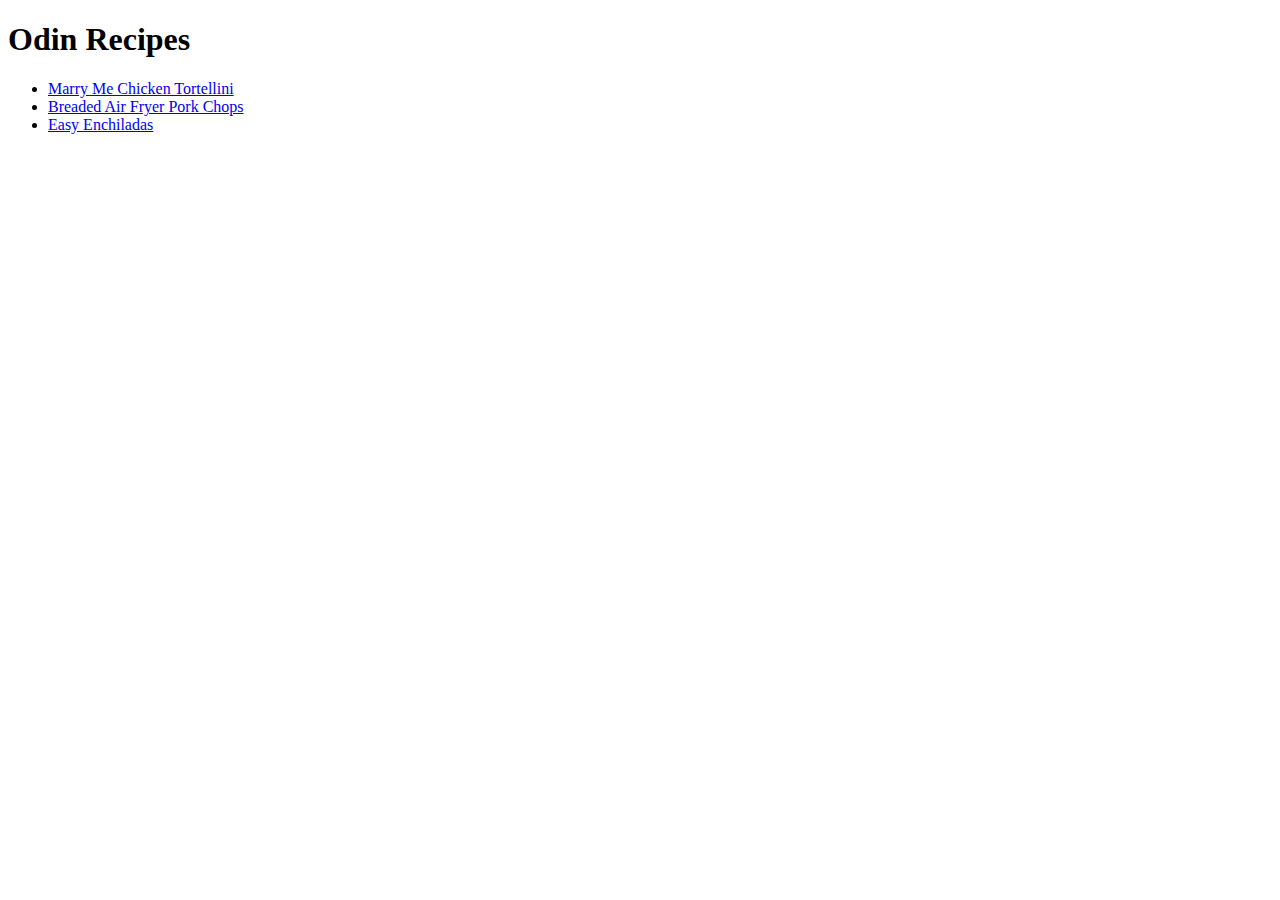
<file: index.html>
<!DOCTYPE html>
<html lang="en">

<head>
    <meta charset="UTF-8">
    <title>Odin Recipes - Diggelo</title>
</head>
<body>
    <h1>Odin Recipes</h1>
    
    <ul>
        <li><a href="./recipes/marry-me-chicken-tortellini.html">Marry Me Chicken Tortellini</a></li>
        <li><a href="./recipes/breaded-air-fryer-pork-chops.html">Breaded Air Fryer Pork Chops</a></li>
        <li><a href="./recipes/easy-enchiladas.html">Easy Enchiladas</a></li>
    </ul>
</body>
</html>
</file>
